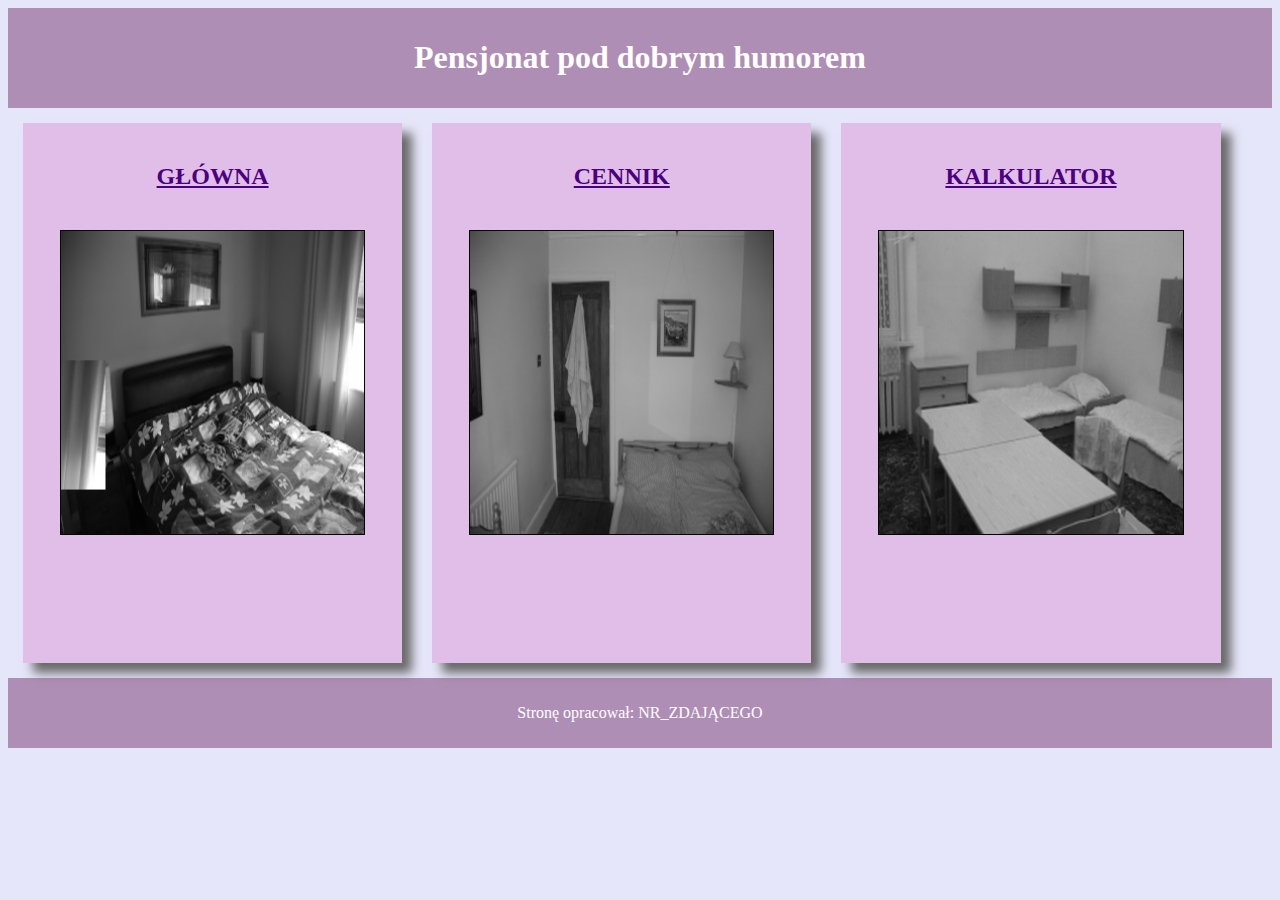
<file: Arkusz 2/rozwiazanie/index.html>
<!DOCTYPE html>
<html lang="pl">
	<head>
		<meta charset="UTF-8" />
		<title>Wynajem pokoi</title>
		<link rel="stylesheet" href="styl2.css" />
	</head>

	<body>
		<header>
			<h1>Pensjonat pod dobrym humorem</h1>
		</header>

		<main>
			<section class="left">
				<a href="index.html">GŁÓWNA</a>
				<img src="1.jpg" alt="pokoje" />
			</section>

			<section class="middle">
				<a href="cennik.php">CENNIK</a>
				<img src="2.jpg" alt="pokoje" />
			</section>

			<section class="right">
				<a href="kalkulator.html">KALKULATOR</a>
				<img src="3.jpg" alt="pokoje" />
			</section>
		</main>

		<footer>
			<p>Stronę opracował: NR_ZDAJĄCEGO</p>
		</footer>
	</body>
</html>
</file>
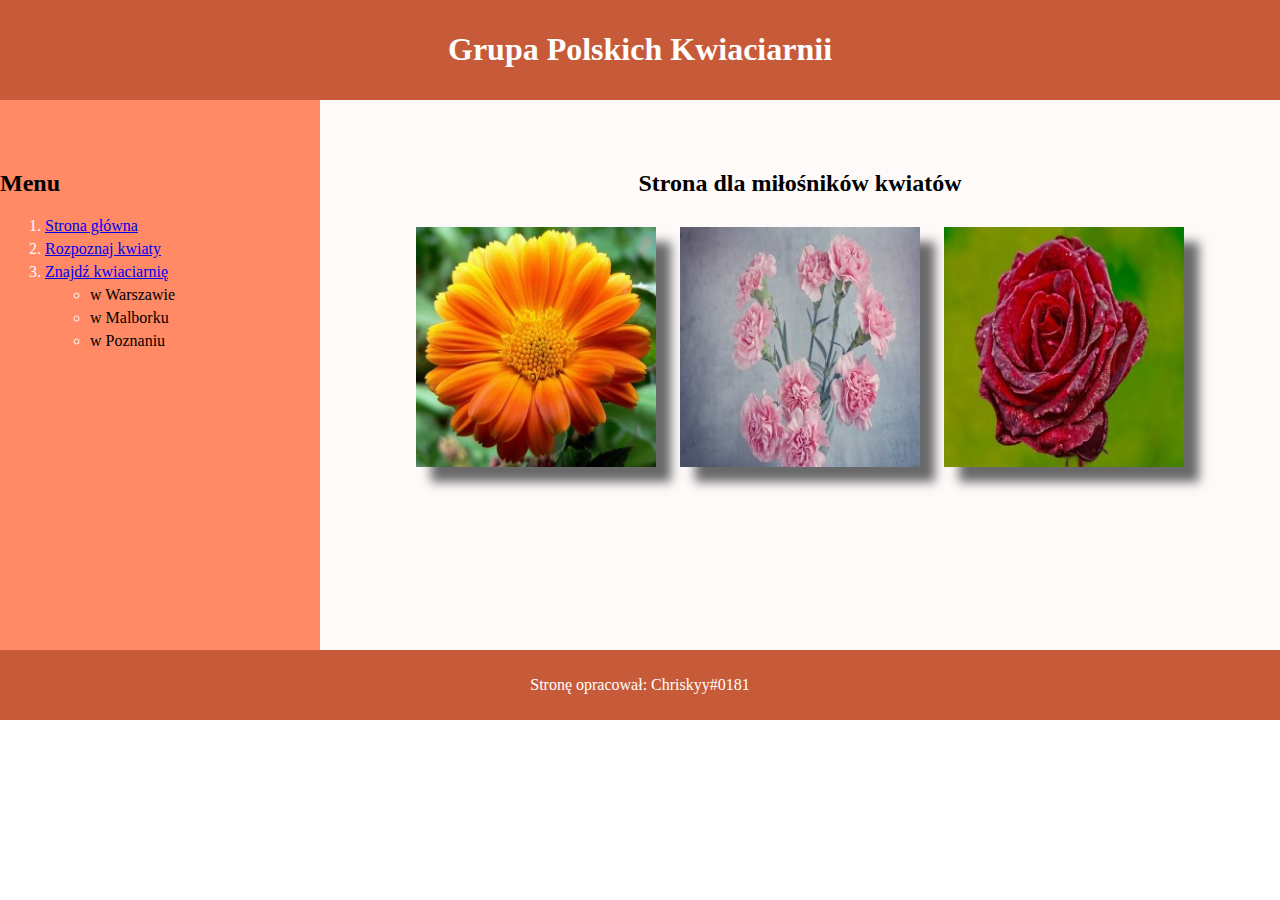
<file: Arkusz 3/rozwiazanie/index.html>
<!DOCTYPE html>
<html lang="pl">

<head>
    <meta charset="UTF-8">
    <title>Kwiaty</title>
    <link rel="stylesheet" href="styl3.css">
</head>

<body>
    <header>
        <h1>Grupa Polskich Kwiaciarnii</h1>
    </header>
    <main>
        <nav>
            <h2>Menu</h2>
            <ol>
                <li><a href="index.html">Strona główna</a></li>
                <li><a href="https://www.kwiaty.pl/" target="_blank">Rozpoznaj kwiaty</a></li>
                <li>
                    <a href="znajdz.php">Znajdź kwiaciarnię</a>
                    <ul>
                        <li>w Warszawie</li>
                        <li>w Malborku</li>
                        <li>w Poznaniu</li>
                    </ul>
                </li>
            </ol>
        </nav>
        <section id="panelPrawy">
            <h2>Strona dla miłośników kwiatów</h2>
            <img src="gerbera.jpg" alt="gerbera" />
            <img src="gozdzik.jpg" alt="goździk" />
            <img src="roza.jpg" alt="róża" />
        </section>
    </main>
    <footer>
        <p>Stronę opracował: Chriskyy#0181</p>
    </footer>
</body>

</html>
</file>
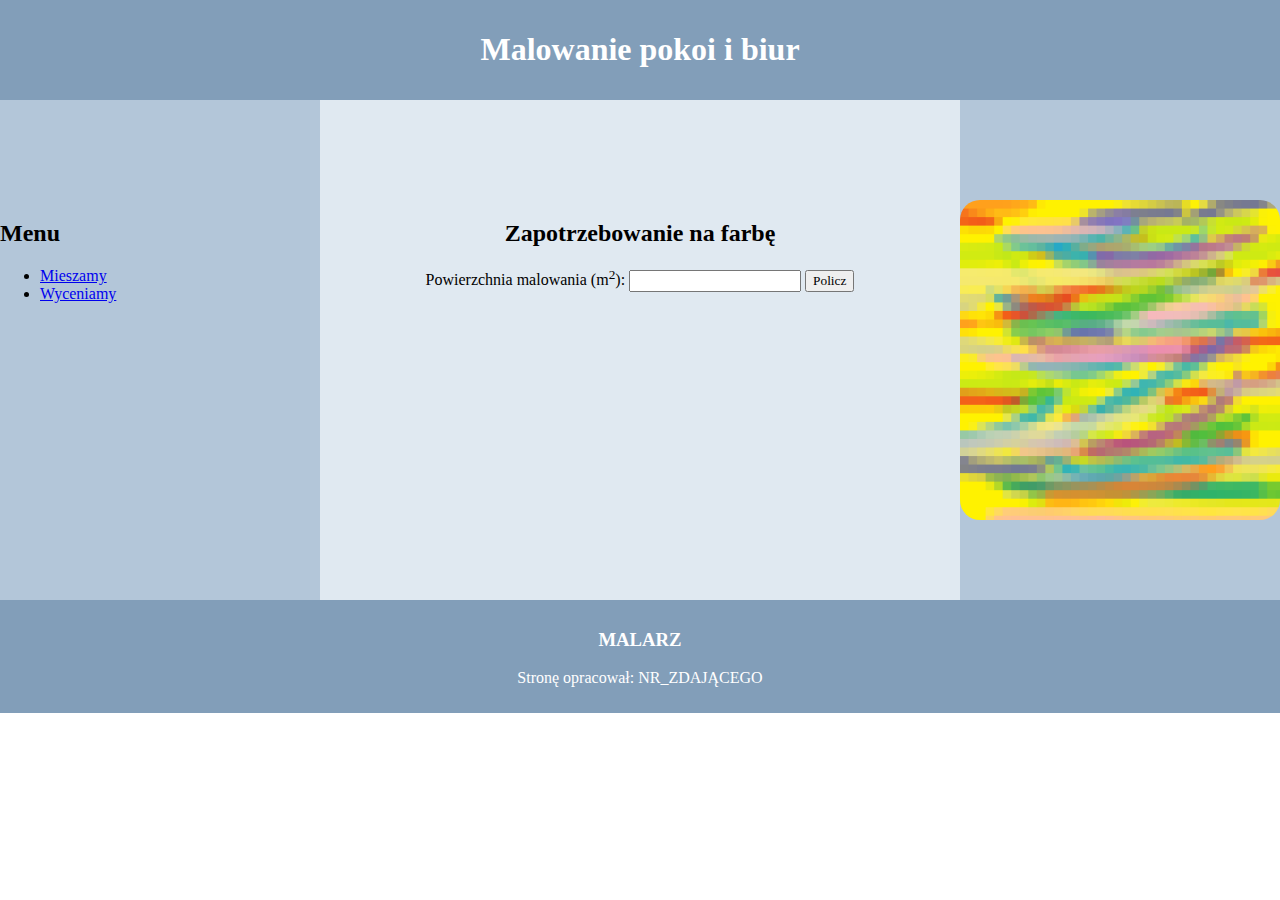
<file: Arkusz 1/rozwiazanie/cena.html>
<!DOCTYPE html>
<html lang="pl">
	<head>
		<meta charset="UTF-8" />
		<title>malarz</title>
		<link rel="stylesheet" href="styl_1.css" />
	</head>

	<body>
		<header>
			<h1>Malowanie pokoi i biur</h1>
		</header>
		<main>
			<section id="panelLewy">
				<h2>Menu</h2>
				<ul>
					<li><a href="mieszamy.html">Mieszamy</a></li>
					<li><a href="cena.html">Wyceniamy</a></li>
				</ul>
			</section>
			<section id="panelSrodkowy">
				<h2>Zapotrzebowanie na farbę</h2>
				<label
					>Powierzchnia malowania (m<sup>2</sup>):
					<input type="number" id="powierzchnia" />
				</label>
				<button type="button" onclick="policzFarba()">Policz</button>
				<p id="wynik"></p>
			</section>
			<section id="panelPrawy">
				<img src="obraz.png" alt="Próbki farb" />
			</section>
		</main>
		<footer>
			<h3>MALARZ</h3>
			<p>Stronę opracował: NR_ZDAJĄCEGO</p>
		</footer>
		<script src="main.js"></script>
	</body>
</html>
</file>
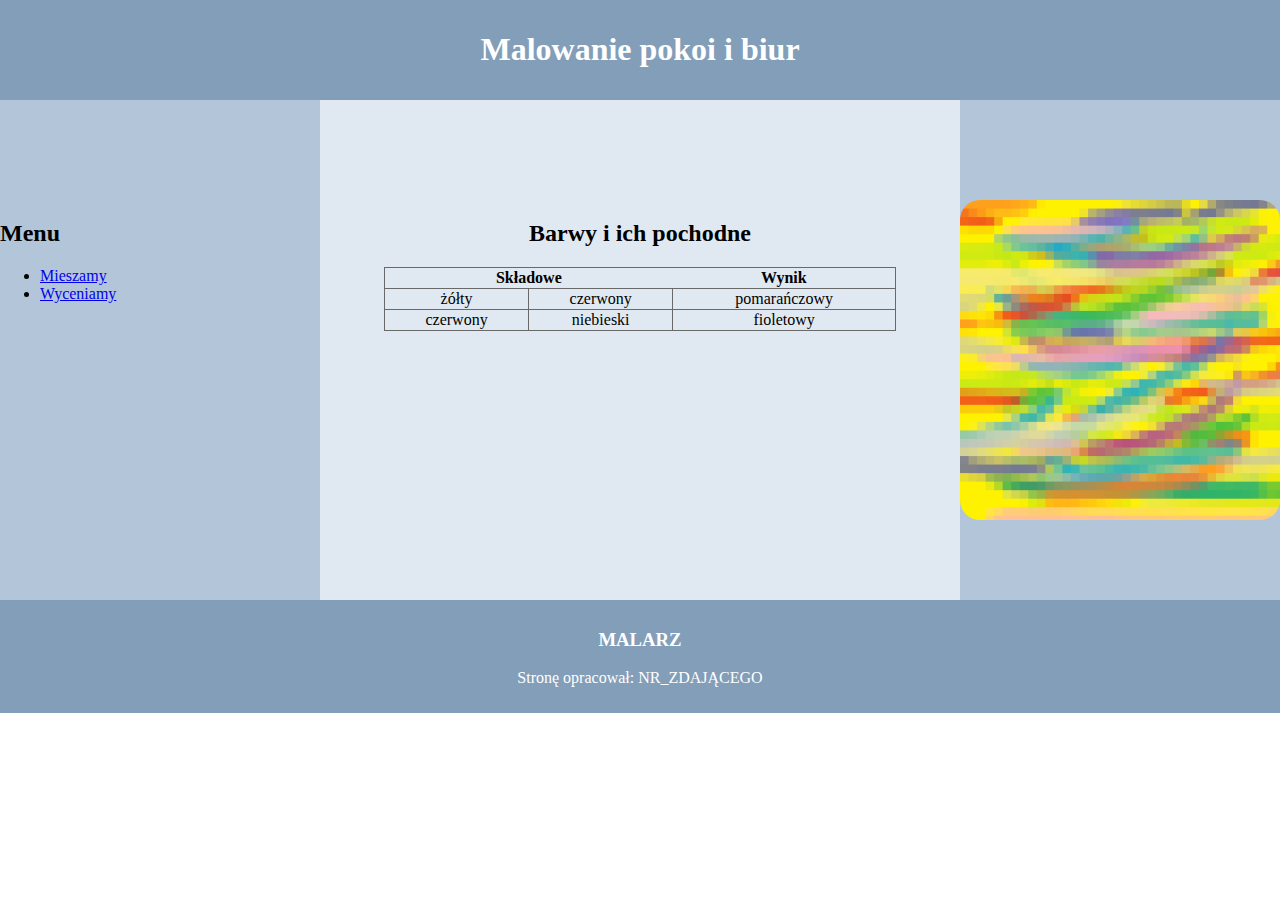
<file: Arkusz 1/rozwiazanie/mieszamy.html>
<!DOCTYPE html>
<html lang="pl">
	<head>
		<meta charset="UTF-8" />
		<title>malarz</title>
		<link rel="stylesheet" href="styl_1.css" />
	</head>

	<body>
		<header>
			<h1>Malowanie pokoi i biur</h1>
		</header>
		<main>
			<section id="panelLewy">
				<h2>Menu</h2>
				<ul>
					<li><a href="mieszamy.html">Mieszamy</a></li>
					<li><a href="cena.html">Wyceniamy</a></li>
				</ul>
			</section>
			<section id="panelSrodkowy">
				<h2>Barwy i ich pochodne</h2>
				<table>
					<tr>
						<th colspan="2">Składowe</th>
						<th>Wynik</th>
					</tr>
					<tr>
						<td>żółty</td>
						<td>czerwony</td>
						<td>pomarańczowy</td>
					</tr>
					<tr>
						<td>czerwony</td>
						<td>niebieski</td>
						<td>fioletowy</td>
					</tr>
				</table>
			</section>
			<section id="panelPrawy">
				<img src="obraz.png" alt="Próbki farb" />
			</section>
		</main>
		<footer>
			<h3>MALARZ</h3>
			<p>Stronę opracował: NR_ZDAJĄCEGO</p>
		</footer>
	</body>
</html>
</file>
<file: Arkusz 2/rozwiazanie/styl2.css>
* {
	/* Styl dla wszystkich selektorów */

	font-family: Garamond; /* Krój czcionki */
	text-align: center; /* Wyrównanie tekstu do środka */
}

body {
	/* Styl dla selektora całej strony */

	background-color: Lavender; /* Kolor tła */
}

header,
footer {
	/* Styl dla selektora nagłówka (banera) i stopki */

	background-color: #af8eb5; /* Kolor tła */
	color: white; /* Kolor tekstu */
	padding: 10px; /* Margines wewnętrzny */
}

main {
	/* Styl dla sekcji głównej */

	display: flex; /* Wyświetlanie elementów sekcji głównej w linii (obok siebie) */
}

.left,
.middle,
.right {
	/* Styl dla lewego, środkowego i prawego panelu sekcji głównej */

	background-color: #e1bee7; /* Kolor tła  */
	width: 30%; /* Szerokość */
	height: 500px; /* Wysokość */
	padding-top: 40px; /* Margines wewnętrzny (górny) */
	margin: 15px; /* Margines zewnętrzny */
	box-shadow: 10px 10px 10px DimGray; /* Cień */
}

a {
	/* Styl dla selektora odnośnika */

	color: Indigo; /* Kolor tekstu */
	font-size: 150%; /* Rozmiar czcionki */
	padding: 10px; /* Margines wewnętrzny */
	font-weight: bold; /* Pogrubienie czcionki */
}

a:hover {
	/* Styl dla selektora odnośnika po najechaniu na niego kursorem */

	background-color: Indigo; /* Kolor tła */
	color: white; /* Kolor tekstu */
}

img,
table {
	/* Styl dla selektora obrazka i tabeli */

	border: 1px solid; /* Obramowanie */
	width: 80%; /* Szerokość */
	margin: 40px auto; /* Margines zewnętrzny (górny i dolny -> 40px, lewy i prawy -> automatycznie */
}
</file>
<file: Arkusz 3/rozwiazanie/styl3.css>
body {
    margin: 0;
}

* {
    font-family: Georgia;
}

header,
footer {
    background-color: #C75B39;
    color: white;
    padding: 10px;
    text-align: center;
}

main {
    display: flex;
}

nav {
    background-color: #FF8A65;
    width: 25%;
    height: 500px;
    padding-top: 50px;
}

#panelPrawy {
    background-color: Snow;
    width: 75%;
    height: 500px;
    text-align: center;
    padding-top: 50px;
}

img {
    width: 25%;
    margin: 10px;
    box-shadow: 15px 15px 10px DimGray;
}

li {
    margin: 5px;
}

li::marker {
    color: Snow;
}


h3 {
    margin: 50px 0;
}
</file>
<file: Arkusz 1/rozwiazanie/styl_1.css>
body {
    margin: 0;
}

* {
    font-family: Cambria;
}

header,
footer {
    background-color: #829EB9;
    color: white;
    text-align: center;
    padding: 10px;
}

main {
    display: flex;
}

#panelLewy,
#panelPrawy {
    background-color: #B3C6D9;
    height: 400px;
    width: 25%;
    padding-top: 100px;
}

#panelSrodkowy {
    background-color: #E0E9F1;
    height: 400px;
    width: 50%;
    text-align: center;
    padding-top: 100px;
}

table {
    border: 1px solid DimGray;
    width: 80%;
    margin-left: auto;
    margin-right: auto;
    border-collapse: collapse;
}

table,
td {
    border: 1px solid DimGray;
    border-collapse: collapse;
}

td:hover {
    background-color: SteelBlue;
    color: white
}

img {
    width: 100%;
    border-radius: 20px;
}
</file>
